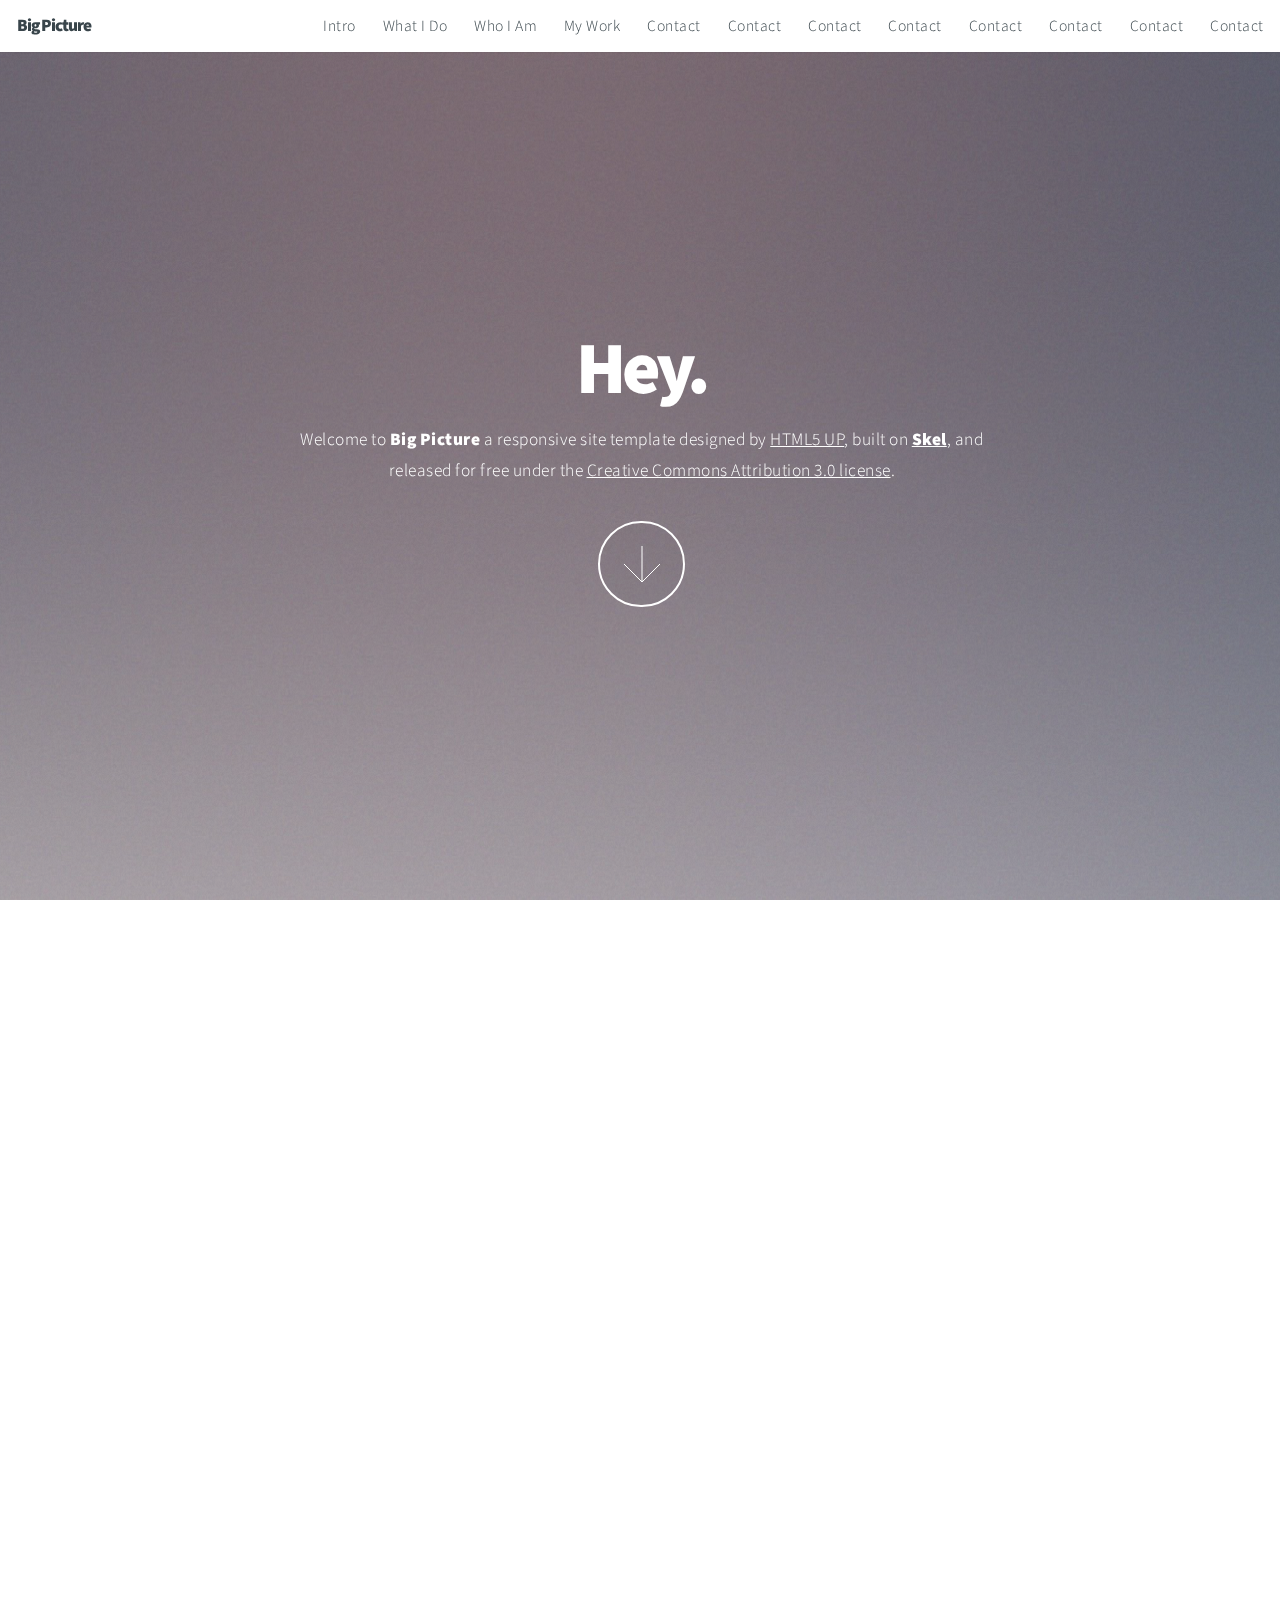
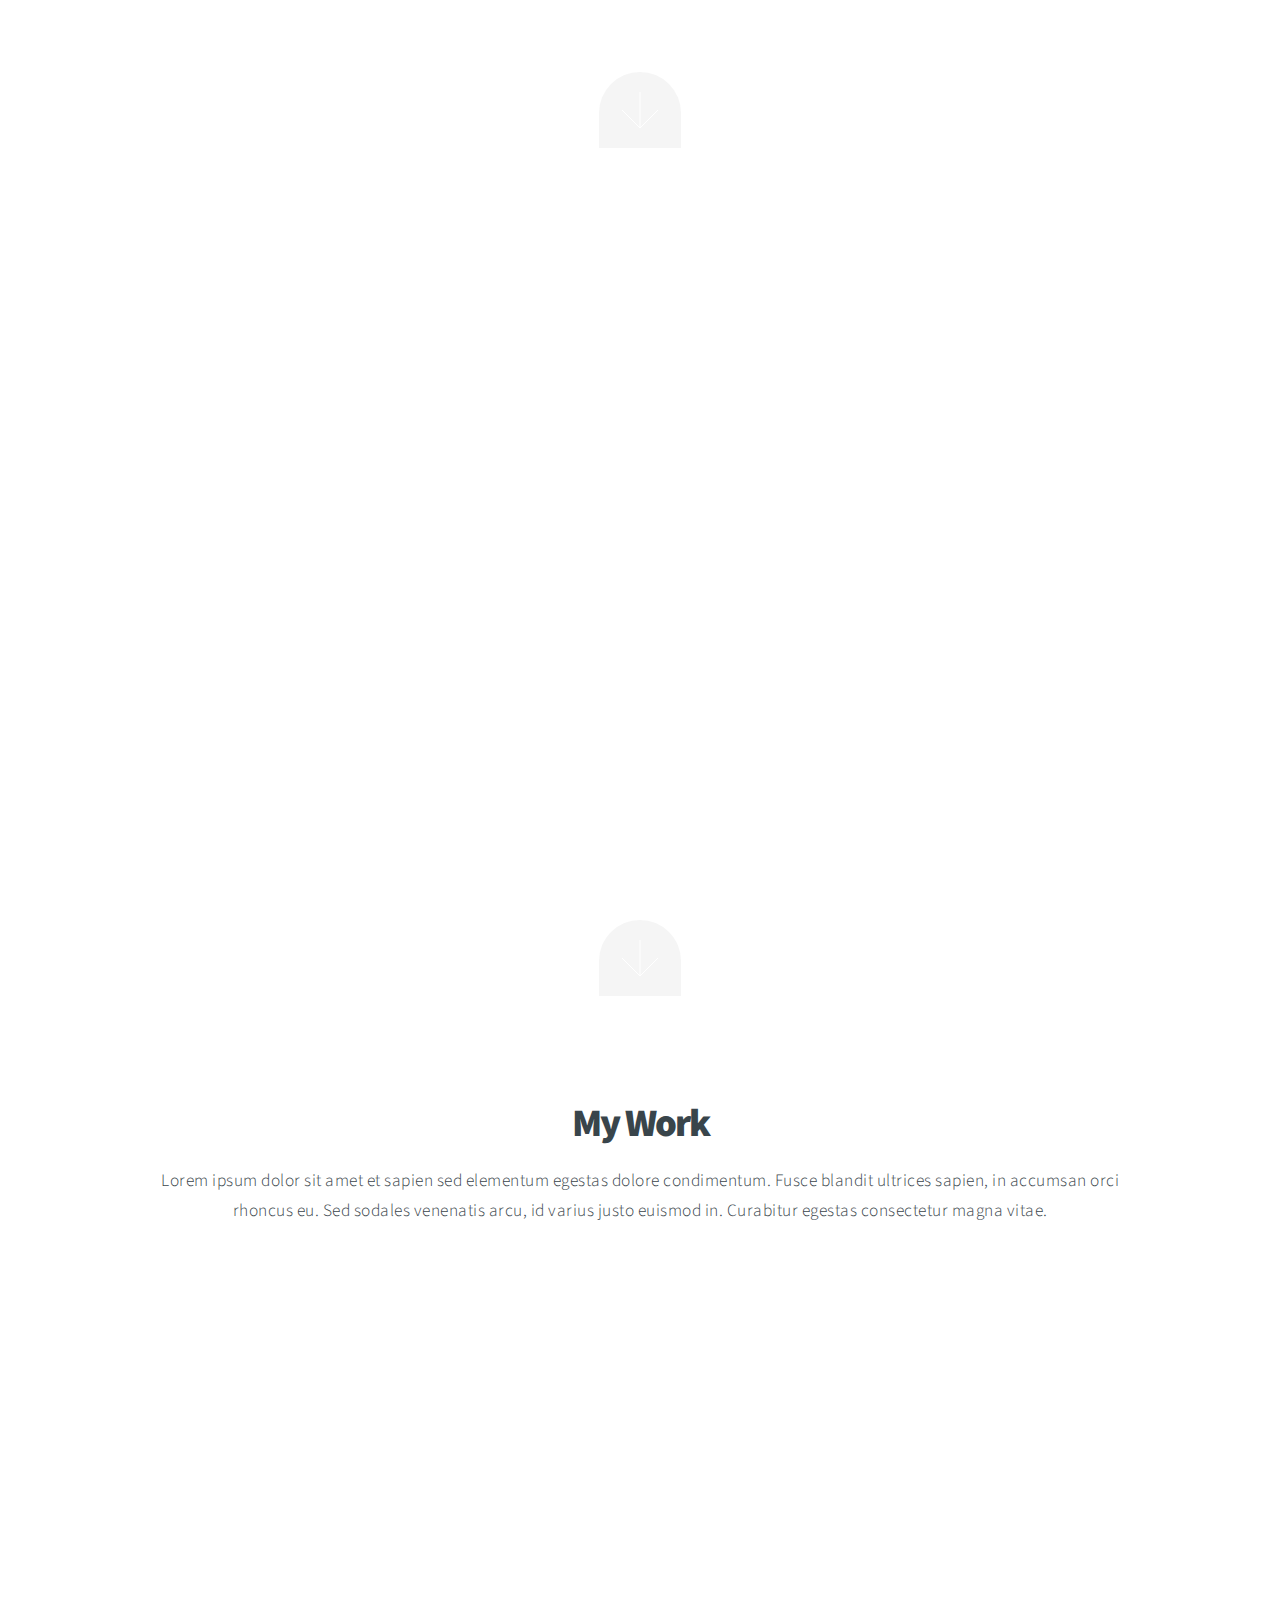
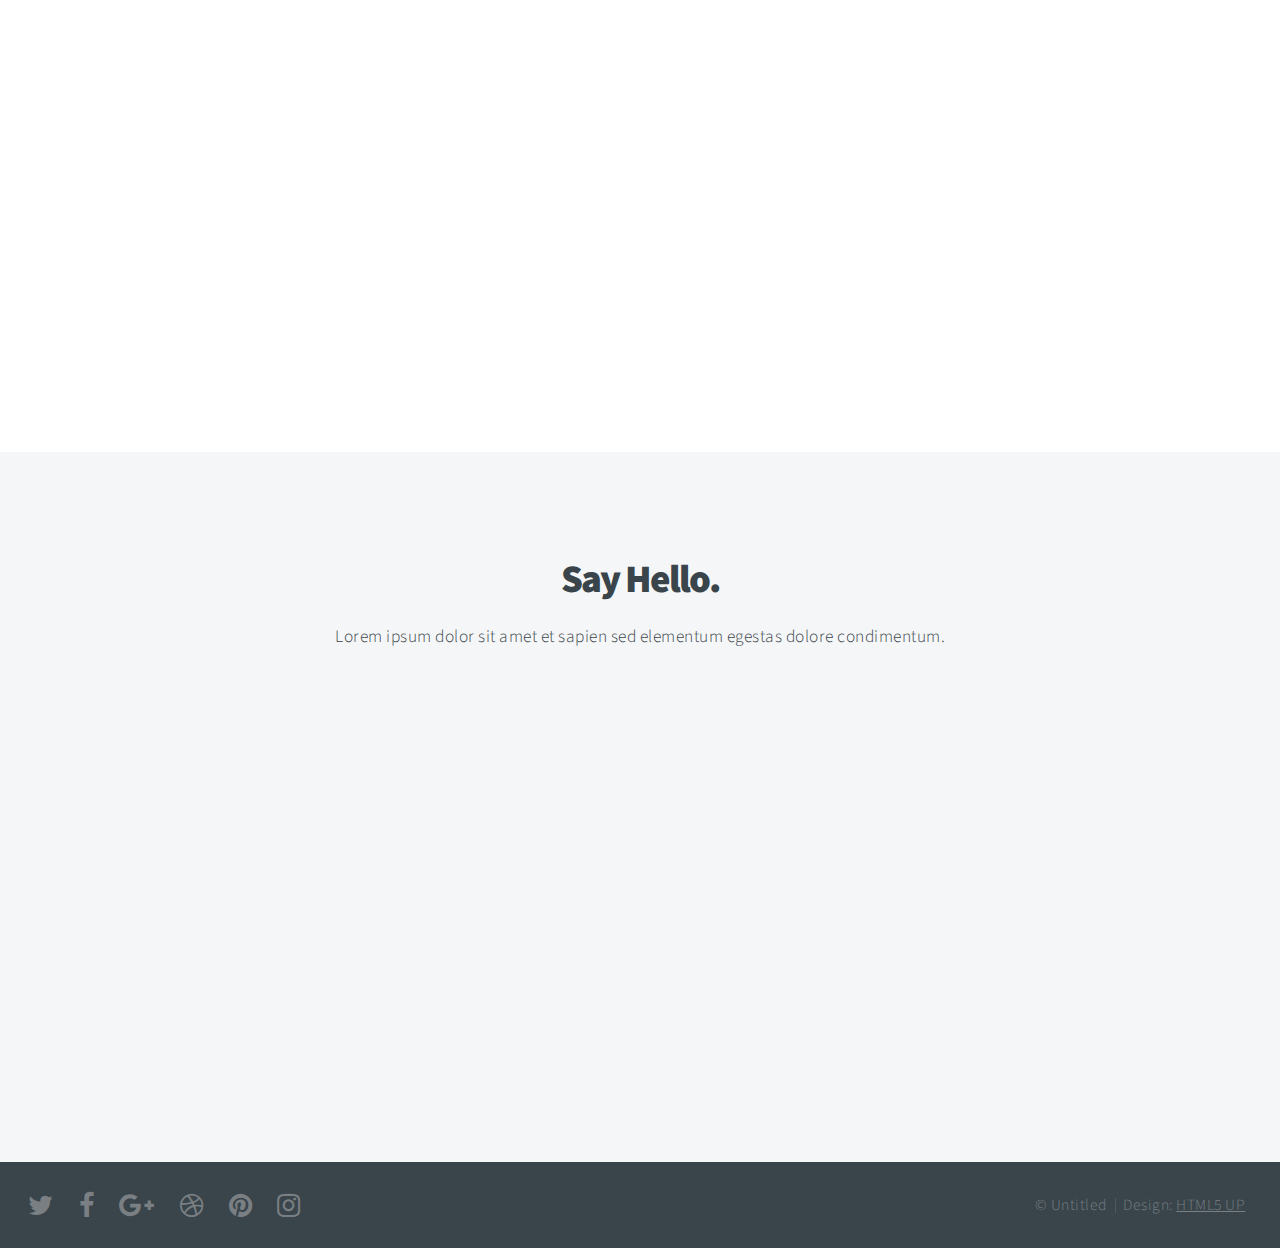
<file: html5Template/index.html>
<!DOCTYPE HTML>
<!--
	Big Picture by HTML5 UP
	html5up.net | @ajlkn
	Free for personal and commercial use under the CCA 3.0 license (html5up.net/license)
-->
<html>
	<head>
		<title>Big Picture by HTML5 UP</title>
		<meta charset="utf-8" />
		<meta name="viewport" content="width=device-width, initial-scale=1" />
		<!--[if lte IE 8]><script src="assets/js/ie/html5shiv.js"></script><![endif]-->
		<link rel="stylesheet" href="assets/css/main.css" />
		<!--[if lte IE 8]><link rel="stylesheet" href="assets/css/ie8.css" /><![endif]-->
		<!--[if lte IE 9]><link rel="stylesheet" href="assets/css/ie9.css" /><![endif]-->
	</head>
	<body>

		<!-- Header -->
			<header id="header">

				<!-- Logo -->
					<h1 id="logo">Big Picture</h1>

				<!-- Nav -->
					<nav id="nav">
						<ul>
							<li><a href="#intro">Intro</a></li>
							<li><a href="#one">What I Do</a></li>
							<li><a href="#two">Who I Am</a></li>
							<li><a href="#work">My Work</a></li>
							<li><a href="#contact">Contact</a></li>
                            <li><a href="#contact">Contact</a></li>
                            <li><a href="#contact">Contact</a></li>
                            <li><a href="#contact">Contact</a></li>
                            <li><a href="#contact">Contact</a></li>
                            <li><a href="#contact">Contact</a></li>
                            <li><a href="#contact">Contact</a></li>
                            <li><a href="#contact">Contact</a></li>
						</ul>
					</nav>

			</header>

		<!-- Intro -->
			<section id="intro" class="main style1 dark fullscreen">
				<div class="content container 75%">
					<header>
						<h2>Hey.</h2>
					</header>
					<p>Welcome to <strong>Big Picture</strong> a responsive site template designed
					by <a href="http://html5up.net">HTML5 UP</a>, built on <strong><a href="http://getskel.com">Skel</a></strong>,
					and released for free under the <a href="http://html5up.net/license">Creative Commons Attribution 3.0 license</a>.</p>
					<footer>
						<a href="#one" class="button style2 down">More</a>
					</footer>
				</div>
			</section>

		<!-- One -->
			<section id="one" class="main style2 right dark fullscreen">
				<div class="content box style2">
					<header>
						<h2>What I Do</h2>
					</header>
					<p>Lorem ipsum dolor sit amet et sapien sed elementum egestas dolore condimentum.
					Fusce blandit ultrices sapien, in accumsan orci rhoncus eu. Sed sodales venenatis arcu,
					id varius justo euismod in. Curabitur egestas consectetur magna.</p>
				</div>
				<a href="#two" class="button style2 down anchored">Next</a>
			</section>

		<!-- Two -->
			<section id="two" class="main style2 left dark fullscreen">
				<div class="content box style2">
					<header>
						<h2>Who I Am</h2>
					</header>
					<p>Lorem ipsum dolor sit amet et sapien sed elementum egestas dolore condimentum.
					Fusce blandit ultrices sapien, in accumsan orci rhoncus eu. Sed sodales venenatis arcu,
					id varius justo euismod in. Curabitur egestas consectetur magna.</p>
				</div>
				<a href="#work" class="button style2 down anchored">Next</a>
			</section>

		<!-- Work -->
			<section id="work" class="main style3 primary">
				<div class="content container">
					<header>
						<h2>My Work</h2>
						<p>Lorem ipsum dolor sit amet et sapien sed elementum egestas dolore condimentum.
						Fusce blandit ultrices sapien, in accumsan orci rhoncus eu. Sed sodales venenatis
						arcu, id varius justo euismod in. Curabitur egestas consectetur magna vitae.</p>
					</header>

					<!-- Lightbox Gallery  -->
						<div class="container 75% gallery">
							<div class="row 0% images">
								<div class="6u 12u(mobile)"><a href="images/fulls/01.jpg" class="image fit from-left"><img src="images/thumbs/01.jpg" title="The Anonymous Red" alt="" /></a></div>
								<div class="6u 12u(mobile)"><a href="images/fulls/02.jpg" class="image fit from-right"><img src="images/thumbs/02.jpg" title="Airchitecture II" alt="" /></a></div>
							</div>
							<div class="row 0% images">
								<div class="6u 12u(mobile)"><a href="images/fulls/03.jpg" class="image fit from-left"><img src="images/thumbs/03.jpg" title="Air Lounge" alt="" /></a></div>
								<div class="6u 12u(mobile)"><a href="images/fulls/04.jpg" class="image fit from-right"><img src="images/thumbs/04.jpg" title="Carry on" alt="" /></a></div>
							</div>
							<div class="row 0% images">
								<div class="6u 12u(mobile)"><a href="images/fulls/05.jpg" class="image fit from-left"><img src="images/thumbs/05.jpg" title="The sparkling shell" alt="" /></a></div>
								<div class="6u 12u(mobile)"><a href="images/fulls/06.jpg" class="image fit from-right"><img src="images/thumbs/06.jpg" title="Bent IX" alt="" /></a></div>
							</div>
						</div>

				</div>
			</section>

		<!-- Contact -->
			<section id="contact" class="main style3 secondary">
				<div class="content container">
					<header>
						<h2>Say Hello.</h2>
						<p>Lorem ipsum dolor sit amet et sapien sed elementum egestas dolore condimentum.</p>
					</header>
					<div class="box container 75%">

					<!-- Contact Form -->
							<form method="post" action="#">
								<div class="row 50%">
									<div class="6u 12u(mobile)"><input type="text" name="name" placeholder="Name" /></div>
									<div class="6u 12u(mobile)"><input type="email" name="email" placeholder="Email" /></div>
								</div>
								<div class="row 50%">
									<div class="12u"><textarea name="message" placeholder="Message" rows="6"></textarea></div>
								</div>
								<div class="row">
									<div class="12u">
										<ul class="actions">
											<li><input type="submit" value="Send Message" /></li>
										</ul>
									</div>
								</div>
							</form>

					</div>
				</div>
			</section>

		<!-- Footer -->
			<footer id="footer">

				<!-- Icons -->
					<ul class="actions">
						<li><a href="#" class="icon fa-twitter"><span class="label">Twitter</span></a></li>
						<li><a href="#" class="icon fa-facebook"><span class="label">Facebook</span></a></li>
						<li><a href="#" class="icon fa-google-plus"><span class="label">Google+</span></a></li>
						<li><a href="#" class="icon fa-dribbble"><span class="label">Dribbble</span></a></li>
						<li><a href="#" class="icon fa-pinterest"><span class="label">Pinterest</span></a></li>
						<li><a href="#" class="icon fa-instagram"><span class="label">Instagram</span></a></li>
					</ul>

				<!-- Menu -->
					<ul class="menu">
						<li>&copy; Untitled</li><li>Design: <a href="http://html5up.net">HTML5 UP</a></li>
					</ul>

			</footer>

		<!-- Scripts -->
			<script src="assets/js/jquery.min.js"></script>
			<script src="assets/js/jquery.poptrox.min.js"></script>
			<script src="assets/js/jquery.scrolly.min.js"></script>
			<script src="assets/js/jquery.scrollex.min.js"></script>
			<script src="assets/js/skel.min.js"></script>
			<script src="assets/js/util.js"></script>
			<!--[if lte IE 8]><script src="assets/js/ie/respond.min.js"></script><![endif]-->
			<script src="assets/js/main.js"></script>

	</body>
</html>
</file>
<file: html5Template/assets/css/ie8.css>
/*
	Big Picture by HTML5 UP
	html5up.net | @ajlkn
	Free for personal and commercial use under the CCA 3.0 license (html5up.net/license)
*/

/* Section/Article */

	section > .last-child,
	article > .last-child,
	section.last-child,
	article.last-child {
		margin-bottom: 0;
	}

/* Form */

	form input[type="text"],
	form input[type="email"],
	form input[type="password"],
	form select,
	form textarea {
		position: relative;
		-ms-behavior: url("assets/js/ie/PIE.htc");
		border: solid 1px #ccc;
	}

/* Button */

	input[type="button"],
	input[type="submit"],
	input[type="reset"],
	.button,
	button {
		position: relative;
		-ms-behavior: url("assets/js/ie/PIE.htc");
	}

		input[type="button"].down,
		input[type="submit"].down,
		input[type="reset"].down,
		.button.down,
		button.down {
			text-indent: 0;
		}

/* Intro */

	#intro {
		-ms-behavior: url("assets/js/ie/backgroundsize.min.htc");
		background: url("../../images/intro.jpg");
		background-size: cover;
	}

		#intro .content {
			position: relative;
			z-index: 1;
		}

		#intro:after {
			content: '';
			background: url("images/overlay.png");
			width: 100%;
			height: 100%;
			position: absolute;
			left: 0;
			top: 0;
		}

/* One */

	#one {
		-ms-behavior: url("assets/js/ie/backgroundsize.min.htc");
		background: url("../../images/one.jpg");
		background-size: cover;
	}

		#one .content {
			position: relative;
			z-index: 1;
		}

		#one.left:before, #one.right:after {
			content: '';
			background: url("images/overlay.png");
			width: 100%;
			height: 100%;
			position: absolute;
			left: 0;
			top: 0;
		}

/* Two */

	#two {
		-ms-behavior: url("assets/js/ie/backgroundsize.min.htc");
		background: url("../../images/two.jpg");
		background-size: cover;
	}

		#two .content {
			position: relative;
			z-index: 1;
		}

		#two.left:before, #two.right:after {
			content: '';
			background: url("images/overlay.png");
			width: 100%;
			height: 100%;
			position: absolute;
			left: 0;
			top: 0;
		}
</file>
<file: html5Template/assets/css/ie9.css>
/*
	Big Picture by HTML5 UP
	html5up.net | @ajlkn
	Free for personal and commercial use under the CCA 3.0 license (html5up.net/license)
*/

/* Loader */

	body:before, body:after {
		display: none !important;
	}

/* Poptrox */

	.poptrox-popup .loader {
		display: none !important;
	}
</file>
<file: html5Template/assets/css/main.css>
@import url("http://fonts.googleapis.com/css?family=Source+Sans+Pro:300,900");
@import url("font-awesome.min.css");

/*
	Big Picture by HTML5 UP
	html5up.net | @ajlkn
	Free for personal and commercial use under the CCA 3.0 license (html5up.net/license)
*/

/* Reset */

	html, body, div, span, applet, object, iframe, h1, h2, h3, h4, h5, h6, p, blockquote, pre, a, abbr, acronym, address, big, cite, code, del, dfn, em, img, ins, kbd, q, s, samp, small, strike, strong, sub, sup, tt, var, b, u, i, center, dl, dt, dd, ol, ul, li, fieldset, form, label, legend, table, caption, tbody, tfoot, thead, tr, th, td, article, aside, canvas, details, embed, figure, figcaption, footer, header, hgroup, menu, nav, output, ruby, section, summary, time, mark, audio, video {
		margin: 0;
		padding: 0;
		border: 0;
		font-size: 100%;
		font: inherit;
		vertical-align: baseline;
	}

	article, aside, details, figcaption, figure, footer, header, hgroup, menu, nav, section {
		display: block;
	}

	body {
		line-height: 1;
	}

	ol, ul {
		list-style: none;
	}

	blockquote, q {
		quotes: none;
	}

	blockquote:before, blockquote:after, q:before, q:after {
		content: '';
		content: none;
	}

	table {
		border-collapse: collapse;
		border-spacing: 0;
	}

	body {
		-webkit-text-size-adjust: none;
	}

/* Box Model */

	*, *:before, *:after {
		-moz-box-sizing: border-box;
		-webkit-box-sizing: border-box;
		box-sizing: border-box;
	}

/* Containers */

	.container {
		margin-left: auto;
		margin-right: auto;
	}

	.container.\31 25\25 {
		width: 100%;
		max-width: 1800px;
		min-width: 1440px;
	}

	.container.\37 5\25 {
		width: 1080px;
	}

	.container.\35 0\25 {
		width: 720px;
	}

	.container.\32 5\25 {
		width: 360px;
	}

	.container {
		width: 1440px;
	}

	@media screen and (max-width: 1920px) {

		.container.\31 25\25 {
			width: 100%;
			max-width: 1700px;
			min-width: 1360px;
		}

		.container.\37 5\25 {
			width: 1020px;
		}

		.container.\35 0\25 {
			width: 680px;
		}

		.container.\32 5\25 {
			width: 340px;
		}

		.container {
			width: 1360px;
		}

	}

	@media screen and (max-width: 1680px) {

		.container.\31 25\25 {
			width: 100%;
			max-width: 1500px;
			min-width: 1200px;
		}

		.container.\37 5\25 {
			width: 900px;
		}

		.container.\35 0\25 {
			width: 600px;
		}

		.container.\32 5\25 {
			width: 300px;
		}

		.container {
			width: 1200px;
		}

	}

	@media screen and (max-width: 1280px) {

		.container.\31 25\25 {
			width: 100%;
			max-width: 1200px;
			min-width: 960px;
		}

		.container.\37 5\25 {
			width: 720px;
		}

		.container.\35 0\25 {
			width: 480px;
		}

		.container.\32 5\25 {
			width: 240px;
		}

		.container {
			width: 960px;
		}

	}

	@media screen and (max-width: 1000px) {

		.container.\31 25\25 {
			width: 100%;
			max-width: 118.75%;
			min-width: 95%;
		}

		.container.\37 5\25 {
			width: 71.25%;
		}

		.container.\35 0\25 {
			width: 47.5%;
		}

		.container.\32 5\25 {
			width: 23.75%;
		}

		.container {
			width: 95%;
		}

	}

	@media screen and (max-width: 736px) {

		.container.\31 25\25 {
			width: 100%;
			max-width: 118.75%;
			min-width: 95%;
		}

		.container.\37 5\25 {
			width: 71.25%;
		}

		.container.\35 0\25 {
			width: 47.5%;
		}

		.container.\32 5\25 {
			width: 23.75%;
		}

		.container {
			width: 95%;
		}

	}

	@media screen and (max-width: 480px) {

		.container.\31 25\25 {
			width: 100%;
			max-width: 118.75%;
			min-width: 95%;
		}

		.container.\37 5\25 {
			width: 71.25%;
		}

		.container.\35 0\25 {
			width: 47.5%;
		}

		.container.\32 5\25 {
			width: 23.75%;
		}

		.container {
			width: 95% !important;
		}

	}

/* Grid */

	.row {
		border-bottom: solid 1px transparent;
		-moz-box-sizing: border-box;
		-webkit-box-sizing: border-box;
		box-sizing: border-box;
	}

	.row > * {
		float: left;
		-moz-box-sizing: border-box;
		-webkit-box-sizing: border-box;
		box-sizing: border-box;
	}

	.row:after, .row:before {
		content: '';
		display: block;
		clear: both;
		height: 0;
	}

	.row.uniform > * > :first-child {
		margin-top: 0;
	}

	.row.uniform > * > :last-child {
		margin-bottom: 0;
	}

	.row.\30 \25 > * {
		padding: 0px 0 0 0px;
	}

	.row.\30 \25 {
		margin: 0px 0 -1px 0px;
	}

	.row.uniform.\30 \25 > * {
		padding: 0px 0 0 0px;
	}

	.row.uniform.\30 \25 {
		margin: 0px 0 -1px 0px;
	}

	.row > * {
		padding: 40px 0 0 40px;
	}

	.row {
		margin: -40px 0 -1px -40px;
	}

	.row.uniform > * {
		padding: 40px 0 0 40px;
	}

	.row.uniform {
		margin: -40px 0 -1px -40px;
	}

	.row.\32 00\25 > * {
		padding: 80px 0 0 80px;
	}

	.row.\32 00\25 {
		margin: -80px 0 -1px -80px;
	}

	.row.uniform.\32 00\25 > * {
		padding: 80px 0 0 80px;
	}

	.row.uniform.\32 00\25 {
		margin: -80px 0 -1px -80px;
	}

	.row.\31 50\25 > * {
		padding: 60px 0 0 60px;
	}

	.row.\31 50\25 {
		margin: -60px 0 -1px -60px;
	}

	.row.uniform.\31 50\25 > * {
		padding: 60px 0 0 60px;
	}

	.row.uniform.\31 50\25 {
		margin: -60px 0 -1px -60px;
	}

	.row.\35 0\25 > * {
		padding: 20px 0 0 20px;
	}

	.row.\35 0\25 {
		margin: -20px 0 -1px -20px;
	}

	.row.uniform.\35 0\25 > * {
		padding: 20px 0 0 20px;
	}

	.row.uniform.\35 0\25 {
		margin: -20px 0 -1px -20px;
	}

	.row.\32 5\25 > * {
		padding: 10px 0 0 10px;
	}

	.row.\32 5\25 {
		margin: -10px 0 -1px -10px;
	}

	.row.uniform.\32 5\25 > * {
		padding: 10px 0 0 10px;
	}

	.row.uniform.\32 5\25 {
		margin: -10px 0 -1px -10px;
	}

	.\31 2u, .\31 2u\24 {
		width: 100%;
		clear: none;
		margin-left: 0;
	}

	.\31 1u, .\31 1u\24 {
		width: 91.6666666667%;
		clear: none;
		margin-left: 0;
	}

	.\31 0u, .\31 0u\24 {
		width: 83.3333333333%;
		clear: none;
		margin-left: 0;
	}

	.\39 u, .\39 u\24 {
		width: 75%;
		clear: none;
		margin-left: 0;
	}

	.\38 u, .\38 u\24 {
		width: 66.6666666667%;
		clear: none;
		margin-left: 0;
	}

	.\37 u, .\37 u\24 {
		width: 58.3333333333%;
		clear: none;
		margin-left: 0;
	}

	.\36 u, .\36 u\24 {
		width: 50%;
		clear: none;
		margin-left: 0;
	}

	.\35 u, .\35 u\24 {
		width: 41.6666666667%;
		clear: none;
		margin-left: 0;
	}

	.\34 u, .\34 u\24 {
		width: 33.3333333333%;
		clear: none;
		margin-left: 0;
	}

	.\33 u, .\33 u\24 {
		width: 25%;
		clear: none;
		margin-left: 0;
	}

	.\32 u, .\32 u\24 {
		width: 16.6666666667%;
		clear: none;
		margin-left: 0;
	}

	.\31 u, .\31 u\24 {
		width: 8.3333333333%;
		clear: none;
		margin-left: 0;
	}

	.\31 2u\24 + *,
	.\31 1u\24 + *,
	.\31 0u\24 + *,
	.\39 u\24 + *,
	.\38 u\24 + *,
	.\37 u\24 + *,
	.\36 u\24 + *,
	.\35 u\24 + *,
	.\34 u\24 + *,
	.\33 u\24 + *,
	.\32 u\24 + *,
	.\31 u\24 + * {
		clear: left;
	}

	.\-11u {
		margin-left: 91.66667%;
	}

	.\-10u {
		margin-left: 83.33333%;
	}

	.\-9u {
		margin-left: 75%;
	}

	.\-8u {
		margin-left: 66.66667%;
	}

	.\-7u {
		margin-left: 58.33333%;
	}

	.\-6u {
		margin-left: 50%;
	}

	.\-5u {
		margin-left: 41.66667%;
	}

	.\-4u {
		margin-left: 33.33333%;
	}

	.\-3u {
		margin-left: 25%;
	}

	.\-2u {
		margin-left: 16.66667%;
	}

	.\-1u {
		margin-left: 8.33333%;
	}

	@media screen and (max-width: 1920px) {

		.row > * {
			padding: 40px 0 0 40px;
		}

		.row {
			margin: -40px 0 -1px -40px;
		}

		.row.uniform > * {
			padding: 40px 0 0 40px;
		}

		.row.uniform {
			margin: -40px 0 -1px -40px;
		}

		.row.\32 00\25 > * {
			padding: 80px 0 0 80px;
		}

		.row.\32 00\25 {
			margin: -80px 0 -1px -80px;
		}

		.row.uniform.\32 00\25 > * {
			padding: 80px 0 0 80px;
		}

		.row.uniform.\32 00\25 {
			margin: -80px 0 -1px -80px;
		}

		.row.\31 50\25 > * {
			padding: 60px 0 0 60px;
		}

		.row.\31 50\25 {
			margin: -60px 0 -1px -60px;
		}

		.row.uniform.\31 50\25 > * {
			padding: 60px 0 0 60px;
		}

		.row.uniform.\31 50\25 {
			margin: -60px 0 -1px -60px;
		}

		.row.\35 0\25 > * {
			padding: 20px 0 0 20px;
		}

		.row.\35 0\25 {
			margin: -20px 0 -1px -20px;
		}

		.row.uniform.\35 0\25 > * {
			padding: 20px 0 0 20px;
		}

		.row.uniform.\35 0\25 {
			margin: -20px 0 -1px -20px;
		}

		.row.\32 5\25 > * {
			padding: 10px 0 0 10px;
		}

		.row.\32 5\25 {
			margin: -10px 0 -1px -10px;
		}

		.row.uniform.\32 5\25 > * {
			padding: 10px 0 0 10px;
		}

		.row.uniform.\32 5\25 {
			margin: -10px 0 -1px -10px;
		}

		.\31 2u\28wide\29, .\31 2u\24\28wide\29 {
			width: 100%;
			clear: none;
			margin-left: 0;
		}

		.\31 1u\28wide\29, .\31 1u\24\28wide\29 {
			width: 91.6666666667%;
			clear: none;
			margin-left: 0;
		}

		.\31 0u\28wide\29, .\31 0u\24\28wide\29 {
			width: 83.3333333333%;
			clear: none;
			margin-left: 0;
		}

		.\39 u\28wide\29, .\39 u\24\28wide\29 {
			width: 75%;
			clear: none;
			margin-left: 0;
		}

		.\38 u\28wide\29, .\38 u\24\28wide\29 {
			width: 66.6666666667%;
			clear: none;
			margin-left: 0;
		}

		.\37 u\28wide\29, .\37 u\24\28wide\29 {
			width: 58.3333333333%;
			clear: none;
			margin-left: 0;
		}

		.\36 u\28wide\29, .\36 u\24\28wide\29 {
			width: 50%;
			clear: none;
			margin-left: 0;
		}

		.\35 u\28wide\29, .\35 u\24\28wide\29 {
			width: 41.6666666667%;
			clear: none;
			margin-left: 0;
		}

		.\34 u\28wide\29, .\34 u\24\28wide\29 {
			width: 33.3333333333%;
			clear: none;
			margin-left: 0;
		}

		.\33 u\28wide\29, .\33 u\24\28wide\29 {
			width: 25%;
			clear: none;
			margin-left: 0;
		}

		.\32 u\28wide\29, .\32 u\24\28wide\29 {
			width: 16.6666666667%;
			clear: none;
			margin-left: 0;
		}

		.\31 u\28wide\29, .\31 u\24\28wide\29 {
			width: 8.3333333333%;
			clear: none;
			margin-left: 0;
		}

		.\31 2u\24\28wide\29 + *,
		.\31 1u\24\28wide\29 + *,
		.\31 0u\24\28wide\29 + *,
		.\39 u\24\28wide\29 + *,
		.\38 u\24\28wide\29 + *,
		.\37 u\24\28wide\29 + *,
		.\36 u\24\28wide\29 + *,
		.\35 u\24\28wide\29 + *,
		.\34 u\24\28wide\29 + *,
		.\33 u\24\28wide\29 + *,
		.\32 u\24\28wide\29 + *,
		.\31 u\24\28wide\29 + * {
			clear: left;
		}

		.\-11u\28wide\29 {
			margin-left: 91.66667%;
		}

		.\-10u\28wide\29 {
			margin-left: 83.33333%;
		}

		.\-9u\28wide\29 {
			margin-left: 75%;
		}

		.\-8u\28wide\29 {
			margin-left: 66.66667%;
		}

		.\-7u\28wide\29 {
			margin-left: 58.33333%;
		}

		.\-6u\28wide\29 {
			margin-left: 50%;
		}

		.\-5u\28wide\29 {
			margin-left: 41.66667%;
		}

		.\-4u\28wide\29 {
			margin-left: 33.33333%;
		}

		.\-3u\28wide\29 {
			margin-left: 25%;
		}

		.\-2u\28wide\29 {
			margin-left: 16.66667%;
		}

		.\-1u\28wide\29 {
			margin-left: 8.33333%;
		}

	}

	@media screen and (max-width: 1680px) {

		.row > * {
			padding: 40px 0 0 40px;
		}

		.row {
			margin: -40px 0 -1px -40px;
		}

		.row.uniform > * {
			padding: 40px 0 0 40px;
		}

		.row.uniform {
			margin: -40px 0 -1px -40px;
		}

		.row.\32 00\25 > * {
			padding: 80px 0 0 80px;
		}

		.row.\32 00\25 {
			margin: -80px 0 -1px -80px;
		}

		.row.uniform.\32 00\25 > * {
			padding: 80px 0 0 80px;
		}

		.row.uniform.\32 00\25 {
			margin: -80px 0 -1px -80px;
		}

		.row.\31 50\25 > * {
			padding: 60px 0 0 60px;
		}

		.row.\31 50\25 {
			margin: -60px 0 -1px -60px;
		}

		.row.uniform.\31 50\25 > * {
			padding: 60px 0 0 60px;
		}

		.row.uniform.\31 50\25 {
			margin: -60px 0 -1px -60px;
		}

		.row.\35 0\25 > * {
			padding: 20px 0 0 20px;
		}

		.row.\35 0\25 {
			margin: -20px 0 -1px -20px;
		}

		.row.uniform.\35 0\25 > * {
			padding: 20px 0 0 20px;
		}

		.row.uniform.\35 0\25 {
			margin: -20px 0 -1px -20px;
		}

		.row.\32 5\25 > * {
			padding: 10px 0 0 10px;
		}

		.row.\32 5\25 {
			margin: -10px 0 -1px -10px;
		}

		.row.uniform.\32 5\25 > * {
			padding: 10px 0 0 10px;
		}

		.row.uniform.\32 5\25 {
			margin: -10px 0 -1px -10px;
		}

		.\31 2u\28normal\29, .\31 2u\24\28normal\29 {
			width: 100%;
			clear: none;
			margin-left: 0;
		}

		.\31 1u\28normal\29, .\31 1u\24\28normal\29 {
			width: 91.6666666667%;
			clear: none;
			margin-left: 0;
		}

		.\31 0u\28normal\29, .\31 0u\24\28normal\29 {
			width: 83.3333333333%;
			clear: none;
			margin-left: 0;
		}

		.\39 u\28normal\29, .\39 u\24\28normal\29 {
			width: 75%;
			clear: none;
			margin-left: 0;
		}

		.\38 u\28normal\29, .\38 u\24\28normal\29 {
			width: 66.6666666667%;
			clear: none;
			margin-left: 0;
		}

		.\37 u\28normal\29, .\37 u\24\28normal\29 {
			width: 58.3333333333%;
			clear: none;
			margin-left: 0;
		}

		.\36 u\28normal\29, .\36 u\24\28normal\29 {
			width: 50%;
			clear: none;
			margin-left: 0;
		}

		.\35 u\28normal\29, .\35 u\24\28normal\29 {
			width: 41.6666666667%;
			clear: none;
			margin-left: 0;
		}

		.\34 u\28normal\29, .\34 u\24\28normal\29 {
			width: 33.3333333333%;
			clear: none;
			margin-left: 0;
		}

		.\33 u\28normal\29, .\33 u\24\28normal\29 {
			width: 25%;
			clear: none;
			margin-left: 0;
		}

		.\32 u\28normal\29, .\32 u\24\28normal\29 {
			width: 16.6666666667%;
			clear: none;
			margin-left: 0;
		}

		.\31 u\28normal\29, .\31 u\24\28normal\29 {
			width: 8.3333333333%;
			clear: none;
			margin-left: 0;
		}

		.\31 2u\24\28normal\29 + *,
		.\31 1u\24\28normal\29 + *,
		.\31 0u\24\28normal\29 + *,
		.\39 u\24\28normal\29 + *,
		.\38 u\24\28normal\29 + *,
		.\37 u\24\28normal\29 + *,
		.\36 u\24\28normal\29 + *,
		.\35 u\24\28normal\29 + *,
		.\34 u\24\28normal\29 + *,
		.\33 u\24\28normal\29 + *,
		.\32 u\24\28normal\29 + *,
		.\31 u\24\28normal\29 + * {
			clear: left;
		}

		.\-11u\28normal\29 {
			margin-left: 91.66667%;
		}

		.\-10u\28normal\29 {
			margin-left: 83.33333%;
		}

		.\-9u\28normal\29 {
			margin-left: 75%;
		}

		.\-8u\28normal\29 {
			margin-left: 66.66667%;
		}

		.\-7u\28normal\29 {
			margin-left: 58.33333%;
		}

		.\-6u\28normal\29 {
			margin-left: 50%;
		}

		.\-5u\28normal\29 {
			margin-left: 41.66667%;
		}

		.\-4u\28normal\29 {
			margin-left: 33.33333%;
		}

		.\-3u\28normal\29 {
			margin-left: 25%;
		}

		.\-2u\28normal\29 {
			margin-left: 16.66667%;
		}

		.\-1u\28normal\29 {
			margin-left: 8.33333%;
		}

	}

	@media screen and (max-width: 1280px) {

		.row > * {
			padding: 40px 0 0 40px;
		}

		.row {
			margin: -40px 0 -1px -40px;
		}

		.row.uniform > * {
			padding: 40px 0 0 40px;
		}

		.row.uniform {
			margin: -40px 0 -1px -40px;
		}

		.row.\32 00\25 > * {
			padding: 80px 0 0 80px;
		}

		.row.\32 00\25 {
			margin: -80px 0 -1px -80px;
		}

		.row.uniform.\32 00\25 > * {
			padding: 80px 0 0 80px;
		}

		.row.uniform.\32 00\25 {
			margin: -80px 0 -1px -80px;
		}

		.row.\31 50\25 > * {
			padding: 60px 0 0 60px;
		}

		.row.\31 50\25 {
			margin: -60px 0 -1px -60px;
		}

		.row.uniform.\31 50\25 > * {
			padding: 60px 0 0 60px;
		}

		.row.uniform.\31 50\25 {
			margin: -60px 0 -1px -60px;
		}

		.row.\35 0\25 > * {
			padding: 20px 0 0 20px;
		}

		.row.\35 0\25 {
			margin: -20px 0 -1px -20px;
		}

		.row.uniform.\35 0\25 > * {
			padding: 20px 0 0 20px;
		}

		.row.uniform.\35 0\25 {
			margin: -20px 0 -1px -20px;
		}

		.row.\32 5\25 > * {
			padding: 10px 0 0 10px;
		}

		.row.\32 5\25 {
			margin: -10px 0 -1px -10px;
		}

		.row.uniform.\32 5\25 > * {
			padding: 10px 0 0 10px;
		}

		.row.uniform.\32 5\25 {
			margin: -10px 0 -1px -10px;
		}

		.\31 2u\28narrow\29, .\31 2u\24\28narrow\29 {
			width: 100%;
			clear: none;
			margin-left: 0;
		}

		.\31 1u\28narrow\29, .\31 1u\24\28narrow\29 {
			width: 91.6666666667%;
			clear: none;
			margin-left: 0;
		}

		.\31 0u\28narrow\29, .\31 0u\24\28narrow\29 {
			width: 83.3333333333%;
			clear: none;
			margin-left: 0;
		}

		.\39 u\28narrow\29, .\39 u\24\28narrow\29 {
			width: 75%;
			clear: none;
			margin-left: 0;
		}

		.\38 u\28narrow\29, .\38 u\24\28narrow\29 {
			width: 66.6666666667%;
			clear: none;
			margin-left: 0;
		}

		.\37 u\28narrow\29, .\37 u\24\28narrow\29 {
			width: 58.3333333333%;
			clear: none;
			margin-left: 0;
		}

		.\36 u\28narrow\29, .\36 u\24\28narrow\29 {
			width: 50%;
			clear: none;
			margin-left: 0;
		}

		.\35 u\28narrow\29, .\35 u\24\28narrow\29 {
			width: 41.6666666667%;
			clear: none;
			margin-left: 0;
		}

		.\34 u\28narrow\29, .\34 u\24\28narrow\29 {
			width: 33.3333333333%;
			clear: none;
			margin-left: 0;
		}

		.\33 u\28narrow\29, .\33 u\24\28narrow\29 {
			width: 25%;
			clear: none;
			margin-left: 0;
		}

		.\32 u\28narrow\29, .\32 u\24\28narrow\29 {
			width: 16.6666666667%;
			clear: none;
			margin-left: 0;
		}

		.\31 u\28narrow\29, .\31 u\24\28narrow\29 {
			width: 8.3333333333%;
			clear: none;
			margin-left: 0;
		}

		.\31 2u\24\28narrow\29 + *,
		.\31 1u\24\28narrow\29 + *,
		.\31 0u\24\28narrow\29 + *,
		.\39 u\24\28narrow\29 + *,
		.\38 u\24\28narrow\29 + *,
		.\37 u\24\28narrow\29 + *,
		.\36 u\24\28narrow\29 + *,
		.\35 u\24\28narrow\29 + *,
		.\34 u\24\28narrow\29 + *,
		.\33 u\24\28narrow\29 + *,
		.\32 u\24\28narrow\29 + *,
		.\31 u\24\28narrow\29 + * {
			clear: left;
		}

		.\-11u\28narrow\29 {
			margin-left: 91.66667%;
		}

		.\-10u\28narrow\29 {
			margin-left: 83.33333%;
		}

		.\-9u\28narrow\29 {
			margin-left: 75%;
		}

		.\-8u\28narrow\29 {
			margin-left: 66.66667%;
		}

		.\-7u\28narrow\29 {
			margin-left: 58.33333%;
		}

		.\-6u\28narrow\29 {
			margin-left: 50%;
		}

		.\-5u\28narrow\29 {
			margin-left: 41.66667%;
		}

		.\-4u\28narrow\29 {
			margin-left: 33.33333%;
		}

		.\-3u\28narrow\29 {
			margin-left: 25%;
		}

		.\-2u\28narrow\29 {
			margin-left: 16.66667%;
		}

		.\-1u\28narrow\29 {
			margin-left: 8.33333%;
		}

	}

	@media screen and (max-width: 1000px) {

		.row > * {
			padding: 40px 0 0 40px;
		}

		.row {
			margin: -40px 0 -1px -40px;
		}

		.row.uniform > * {
			padding: 40px 0 0 40px;
		}

		.row.uniform {
			margin: -40px 0 -1px -40px;
		}

		.row.\32 00\25 > * {
			padding: 80px 0 0 80px;
		}

		.row.\32 00\25 {
			margin: -80px 0 -1px -80px;
		}

		.row.uniform.\32 00\25 > * {
			padding: 80px 0 0 80px;
		}

		.row.uniform.\32 00\25 {
			margin: -80px 0 -1px -80px;
		}

		.row.\31 50\25 > * {
			padding: 60px 0 0 60px;
		}

		.row.\31 50\25 {
			margin: -60px 0 -1px -60px;
		}

		.row.uniform.\31 50\25 > * {
			padding: 60px 0 0 60px;
		}

		.row.uniform.\31 50\25 {
			margin: -60px 0 -1px -60px;
		}

		.row.\35 0\25 > * {
			padding: 20px 0 0 20px;
		}

		.row.\35 0\25 {
			margin: -20px 0 -1px -20px;
		}

		.row.uniform.\35 0\25 > * {
			padding: 20px 0 0 20px;
		}

		.row.uniform.\35 0\25 {
			margin: -20px 0 -1px -20px;
		}

		.row.\32 5\25 > * {
			padding: 10px 0 0 10px;
		}

		.row.\32 5\25 {
			margin: -10px 0 -1px -10px;
		}

		.row.uniform.\32 5\25 > * {
			padding: 10px 0 0 10px;
		}

		.row.uniform.\32 5\25 {
			margin: -10px 0 -1px -10px;
		}

		.\31 2u\28narrower\29, .\31 2u\24\28narrower\29 {
			width: 100%;
			clear: none;
			margin-left: 0;
		}

		.\31 1u\28narrower\29, .\31 1u\24\28narrower\29 {
			width: 91.6666666667%;
			clear: none;
			margin-left: 0;
		}

		.\31 0u\28narrower\29, .\31 0u\24\28narrower\29 {
			width: 83.3333333333%;
			clear: none;
			margin-left: 0;
		}

		.\39 u\28narrower\29, .\39 u\24\28narrower\29 {
			width: 75%;
			clear: none;
			margin-left: 0;
		}

		.\38 u\28narrower\29, .\38 u\24\28narrower\29 {
			width: 66.6666666667%;
			clear: none;
			margin-left: 0;
		}

		.\37 u\28narrower\29, .\37 u\24\28narrower\29 {
			width: 58.3333333333%;
			clear: none;
			margin-left: 0;
		}

		.\36 u\28narrower\29, .\36 u\24\28narrower\29 {
			width: 50%;
			clear: none;
			margin-left: 0;
		}

		.\35 u\28narrower\29, .\35 u\24\28narrower\29 {
			width: 41.6666666667%;
			clear: none;
			margin-left: 0;
		}

		.\34 u\28narrower\29, .\34 u\24\28narrower\29 {
			width: 33.3333333333%;
			clear: none;
			margin-left: 0;
		}

		.\33 u\28narrower\29, .\33 u\24\28narrower\29 {
			width: 25%;
			clear: none;
			margin-left: 0;
		}

		.\32 u\28narrower\29, .\32 u\24\28narrower\29 {
			width: 16.6666666667%;
			clear: none;
			margin-left: 0;
		}

		.\31 u\28narrower\29, .\31 u\24\28narrower\29 {
			width: 8.3333333333%;
			clear: none;
			margin-left: 0;
		}

		.\31 2u\24\28narrower\29 + *,
		.\31 1u\24\28narrower\29 + *,
		.\31 0u\24\28narrower\29 + *,
		.\39 u\24\28narrower\29 + *,
		.\38 u\24\28narrower\29 + *,
		.\37 u\24\28narrower\29 + *,
		.\36 u\24\28narrower\29 + *,
		.\35 u\24\28narrower\29 + *,
		.\34 u\24\28narrower\29 + *,
		.\33 u\24\28narrower\29 + *,
		.\32 u\24\28narrower\29 + *,
		.\31 u\24\28narrower\29 + * {
			clear: left;
		}

		.\-11u\28narrower\29 {
			margin-left: 91.66667%;
		}

		.\-10u\28narrower\29 {
			margin-left: 83.33333%;
		}

		.\-9u\28narrower\29 {
			margin-left: 75%;
		}

		.\-8u\28narrower\29 {
			margin-left: 66.66667%;
		}

		.\-7u\28narrower\29 {
			margin-left: 58.33333%;
		}

		.\-6u\28narrower\29 {
			margin-left: 50%;
		}

		.\-5u\28narrower\29 {
			margin-left: 41.66667%;
		}

		.\-4u\28narrower\29 {
			margin-left: 33.33333%;
		}

		.\-3u\28narrower\29 {
			margin-left: 25%;
		}

		.\-2u\28narrower\29 {
			margin-left: 16.66667%;
		}

		.\-1u\28narrower\29 {
			margin-left: 8.33333%;
		}

	}

	@media screen and (max-width: 736px) {

		.row > * {
			padding: 20px 0 0 20px;
		}

		.row {
			margin: -20px 0 -1px -20px;
		}

		.row.uniform > * {
			padding: 20px 0 0 20px;
		}

		.row.uniform {
			margin: -20px 0 -1px -20px;
		}

		.row.\32 00\25 > * {
			padding: 40px 0 0 40px;
		}

		.row.\32 00\25 {
			margin: -40px 0 -1px -40px;
		}

		.row.uniform.\32 00\25 > * {
			padding: 40px 0 0 40px;
		}

		.row.uniform.\32 00\25 {
			margin: -40px 0 -1px -40px;
		}

		.row.\31 50\25 > * {
			padding: 30px 0 0 30px;
		}

		.row.\31 50\25 {
			margin: -30px 0 -1px -30px;
		}

		.row.uniform.\31 50\25 > * {
			padding: 30px 0 0 30px;
		}

		.row.uniform.\31 50\25 {
			margin: -30px 0 -1px -30px;
		}

		.row.\35 0\25 > * {
			padding: 10px 0 0 10px;
		}

		.row.\35 0\25 {
			margin: -10px 0 -1px -10px;
		}

		.row.uniform.\35 0\25 > * {
			padding: 10px 0 0 10px;
		}

		.row.uniform.\35 0\25 {
			margin: -10px 0 -1px -10px;
		}

		.row.\32 5\25 > * {
			padding: 5px 0 0 5px;
		}

		.row.\32 5\25 {
			margin: -5px 0 -1px -5px;
		}

		.row.uniform.\32 5\25 > * {
			padding: 5px 0 0 5px;
		}

		.row.uniform.\32 5\25 {
			margin: -5px 0 -1px -5px;
		}

		.\31 2u\28mobile\29, .\31 2u\24\28mobile\29 {
			width: 100%;
			clear: none;
			margin-left: 0;
		}

		.\31 1u\28mobile\29, .\31 1u\24\28mobile\29 {
			width: 91.6666666667%;
			clear: none;
			margin-left: 0;
		}

		.\31 0u\28mobile\29, .\31 0u\24\28mobile\29 {
			width: 83.3333333333%;
			clear: none;
			margin-left: 0;
		}

		.\39 u\28mobile\29, .\39 u\24\28mobile\29 {
			width: 75%;
			clear: none;
			margin-left: 0;
		}

		.\38 u\28mobile\29, .\38 u\24\28mobile\29 {
			width: 66.6666666667%;
			clear: none;
			margin-left: 0;
		}

		.\37 u\28mobile\29, .\37 u\24\28mobile\29 {
			width: 58.3333333333%;
			clear: none;
			margin-left: 0;
		}

		.\36 u\28mobile\29, .\36 u\24\28mobile\29 {
			width: 50%;
			clear: none;
			margin-left: 0;
		}

		.\35 u\28mobile\29, .\35 u\24\28mobile\29 {
			width: 41.6666666667%;
			clear: none;
			margin-left: 0;
		}

		.\34 u\28mobile\29, .\34 u\24\28mobile\29 {
			width: 33.3333333333%;
			clear: none;
			margin-left: 0;
		}

		.\33 u\28mobile\29, .\33 u\24\28mobile\29 {
			width: 25%;
			clear: none;
			margin-left: 0;
		}

		.\32 u\28mobile\29, .\32 u\24\28mobile\29 {
			width: 16.6666666667%;
			clear: none;
			margin-left: 0;
		}

		.\31 u\28mobile\29, .\31 u\24\28mobile\29 {
			width: 8.3333333333%;
			clear: none;
			margin-left: 0;
		}

		.\31 2u\24\28mobile\29 + *,
		.\31 1u\24\28mobile\29 + *,
		.\31 0u\24\28mobile\29 + *,
		.\39 u\24\28mobile\29 + *,
		.\38 u\24\28mobile\29 + *,
		.\37 u\24\28mobile\29 + *,
		.\36 u\24\28mobile\29 + *,
		.\35 u\24\28mobile\29 + *,
		.\34 u\24\28mobile\29 + *,
		.\33 u\24\28mobile\29 + *,
		.\32 u\24\28mobile\29 + *,
		.\31 u\24\28mobile\29 + * {
			clear: left;
		}

		.\-11u\28mobile\29 {
			margin-left: 91.66667%;
		}

		.\-10u\28mobile\29 {
			margin-left: 83.33333%;
		}

		.\-9u\28mobile\29 {
			margin-left: 75%;
		}

		.\-8u\28mobile\29 {
			margin-left: 66.66667%;
		}

		.\-7u\28mobile\29 {
			margin-left: 58.33333%;
		}

		.\-6u\28mobile\29 {
			margin-left: 50%;
		}

		.\-5u\28mobile\29 {
			margin-left: 41.66667%;
		}

		.\-4u\28mobile\29 {
			margin-left: 33.33333%;
		}

		.\-3u\28mobile\29 {
			margin-left: 25%;
		}

		.\-2u\28mobile\29 {
			margin-left: 16.66667%;
		}

		.\-1u\28mobile\29 {
			margin-left: 8.33333%;
		}

	}

	@media screen and (max-width: 480px) {

		.row > * {
			padding: 20px 0 0 20px;
		}

		.row {
			margin: -20px 0 -1px -20px;
		}

		.row.uniform > * {
			padding: 20px 0 0 20px;
		}

		.row.uniform {
			margin: -20px 0 -1px -20px;
		}

		.row.\32 00\25 > * {
			padding: 40px 0 0 40px;
		}

		.row.\32 00\25 {
			margin: -40px 0 -1px -40px;
		}

		.row.uniform.\32 00\25 > * {
			padding: 40px 0 0 40px;
		}

		.row.uniform.\32 00\25 {
			margin: -40px 0 -1px -40px;
		}

		.row.\31 50\25 > * {
			padding: 30px 0 0 30px;
		}

		.row.\31 50\25 {
			margin: -30px 0 -1px -30px;
		}

		.row.uniform.\31 50\25 > * {
			padding: 30px 0 0 30px;
		}

		.row.uniform.\31 50\25 {
			margin: -30px 0 -1px -30px;
		}

		.row.\35 0\25 > * {
			padding: 10px 0 0 10px;
		}

		.row.\35 0\25 {
			margin: -10px 0 -1px -10px;
		}

		.row.uniform.\35 0\25 > * {
			padding: 10px 0 0 10px;
		}

		.row.uniform.\35 0\25 {
			margin: -10px 0 -1px -10px;
		}

		.row.\32 5\25 > * {
			padding: 5px 0 0 5px;
		}

		.row.\32 5\25 {
			margin: -5px 0 -1px -5px;
		}

		.row.uniform.\32 5\25 > * {
			padding: 5px 0 0 5px;
		}

		.row.uniform.\32 5\25 {
			margin: -5px 0 -1px -5px;
		}

		.\31 2u\28mobilenarrow\29, .\31 2u\24\28mobilenarrow\29 {
			width: 100%;
			clear: none;
			margin-left: 0;
		}

		.\31 1u\28mobilenarrow\29, .\31 1u\24\28mobilenarrow\29 {
			width: 91.6666666667%;
			clear: none;
			margin-left: 0;
		}

		.\31 0u\28mobilenarrow\29, .\31 0u\24\28mobilenarrow\29 {
			width: 83.3333333333%;
			clear: none;
			margin-left: 0;
		}

		.\39 u\28mobilenarrow\29, .\39 u\24\28mobilenarrow\29 {
			width: 75%;
			clear: none;
			margin-left: 0;
		}

		.\38 u\28mobilenarrow\29, .\38 u\24\28mobilenarrow\29 {
			width: 66.6666666667%;
			clear: none;
			margin-left: 0;
		}

		.\37 u\28mobilenarrow\29, .\37 u\24\28mobilenarrow\29 {
			width: 58.3333333333%;
			clear: none;
			margin-left: 0;
		}

		.\36 u\28mobilenarrow\29, .\36 u\24\28mobilenarrow\29 {
			width: 50%;
			clear: none;
			margin-left: 0;
		}

		.\35 u\28mobilenarrow\29, .\35 u\24\28mobilenarrow\29 {
			width: 41.6666666667%;
			clear: none;
			margin-left: 0;
		}

		.\34 u\28mobilenarrow\29, .\34 u\24\28mobilenarrow\29 {
			width: 33.3333333333%;
			clear: none;
			margin-left: 0;
		}

		.\33 u\28mobilenarrow\29, .\33 u\24\28mobilenarrow\29 {
			width: 25%;
			clear: none;
			margin-left: 0;
		}

		.\32 u\28mobilenarrow\29, .\32 u\24\28mobilenarrow\29 {
			width: 16.6666666667%;
			clear: none;
			margin-left: 0;
		}

		.\31 u\28mobilenarrow\29, .\31 u\24\28mobilenarrow\29 {
			width: 8.3333333333%;
			clear: none;
			margin-left: 0;
		}

		.\31 2u\24\28mobilenarrow\29 + *,
		.\31 1u\24\28mobilenarrow\29 + *,
		.\31 0u\24\28mobilenarrow\29 + *,
		.\39 u\24\28mobilenarrow\29 + *,
		.\38 u\24\28mobilenarrow\29 + *,
		.\37 u\24\28mobilenarrow\29 + *,
		.\36 u\24\28mobilenarrow\29 + *,
		.\35 u\24\28mobilenarrow\29 + *,
		.\34 u\24\28mobilenarrow\29 + *,
		.\33 u\24\28mobilenarrow\29 + *,
		.\32 u\24\28mobilenarrow\29 + *,
		.\31 u\24\28mobilenarrow\29 + * {
			clear: left;
		}

		.\-11u\28mobilenarrow\29 {
			margin-left: 91.66667%;
		}

		.\-10u\28mobilenarrow\29 {
			margin-left: 83.33333%;
		}

		.\-9u\28mobilenarrow\29 {
			margin-left: 75%;
		}

		.\-8u\28mobilenarrow\29 {
			margin-left: 66.66667%;
		}

		.\-7u\28mobilenarrow\29 {
			margin-left: 58.33333%;
		}

		.\-6u\28mobilenarrow\29 {
			margin-left: 50%;
		}

		.\-5u\28mobilenarrow\29 {
			margin-left: 41.66667%;
		}

		.\-4u\28mobilenarrow\29 {
			margin-left: 33.33333%;
		}

		.\-3u\28mobilenarrow\29 {
			margin-left: 25%;
		}

		.\-2u\28mobilenarrow\29 {
			margin-left: 16.66667%;
		}

		.\-1u\28mobilenarrow\29 {
			margin-left: 8.33333%;
		}

	}

/* Basic */

	@-ms-viewport {
		width: device-width;
	}

	html {
		height: 100%;
	}

	body {
		background: #fff;
		height: 100%;
		font-family: 'Source Sans Pro', sans-serif;
		font-weight: 300;
		font-size: 18pt;
		line-height: 1.75em;
		color: #39454b;
		letter-spacing: 0.5px;
	}

		body.is-loading *, body.is-resizing * {
			-moz-transition: none !important;
			-webkit-transition: none !important;
			-ms-transition: none !important;
			transition: none !important;
			-moz-animation: none !important;
			-webkit-animation: none !important;
			-ms-animation: none !important;
			animation: none !important;
		}

	input, textarea, select {
		font-family: 'Source Sans Pro', sans-serif;
		font-weight: 300;
		font-size: 18pt;
		line-height: 1.75em;
		color: #39454b;
		letter-spacing: 0.5px;
	}

	h1, h2, h3, h4, h5, h6 {
		font-weight: 900;
		color: inherit;
	}

	h1 a, h2 a, h3 a, h4 a, h5 a, h6 a {
		color: inherit;
		text-decoration: none;
	}

	h2 {
		font-size: 2.25em;
		letter-spacing: -2px;
		line-height: 1.25em;
	}

	strong, b {
		font-weight: 900;
		color: inherit;
	}

	em, i {
		font-style: italic;
	}

	a {
		-moz-transition: all 0.2s ease-in-out, color 0.2s ease-in-out;
		-webkit-transition: all 0.2s ease-in-out, color 0.2s ease-in-out;
		-ms-transition: all 0.2s ease-in-out, color 0.2s ease-in-out;
		transition: all 0.2s ease-in-out, color 0.2s ease-in-out;
		color: #98c593;
	}

	sub {
		position: relative;
		top: 0.5em;
		font-size: 0.8em;
	}

	sup {
		position: relative;
		top: -0.5em;
		font-size: 0.8em;
	}

	hr {
		border: 0;
		border-top: solid 1px #ddd;
	}

	blockquote {
		border-left: solid 0.5em #ddd;
		padding: 1em 0 1em 2em;
		font-style: italic;
	}

	p, ul, ol, dl, table {
		margin-bottom: 1em;
	}

	header {
		margin-bottom: 1em;
	}

		header p {
			display: block;
			margin: 1em 0 0 0;
			padding: 0 0 0.5em 0;
		}

	footer {
		margin-top: 2em;
	}

	br.clear {
		clear: both;
	}

/* Sections/Article */

	section, article {
		margin-bottom: 3em;
	}

	section > :last-child,
	article > :last-child,
	section > .content > :last-child,
	article > .content > :last-child,
	section:last-child,
	article:last-child {
		margin-bottom: 0;
	}

	.row > section, .row > article {
		margin-bottom: 0;
	}

/* Image */

	.image {
		position: relative;
		display: inline-block;
	}

		.image:before {
			content: '';
			position: absolute;
			left: 0;
			top: 0;
			width: 100%;
			height: 100%;
			background: url("images/overlay.png");
		}

		.image img {
			display: block;
			width: 100%;
		}

		.image.featured {
			display: block;
			width: 100%;
			margin: 0 0 2em 0;
		}

		.image.fit {
			display: block;
			width: 100%;
		}

		.image.left {
			float: left;
			margin: 0 2em 2em 0;
		}

		.image.centered {
			display: block;
			margin: 0 0 2em 0;
		}

			.image.centered img {
				margin: 0 auto;
				width: auto;
			}

/* List */

	ul.default {
		list-style: disc;
		padding-left: 1em;
	}

		ul.default li {
			padding-left: 0.5em;
		}

	ul.icons {
		cursor: default;
	}

		ul.icons li {
			display: inline-block;
		}

		ul.icons a {
			display: inline-block;
			width: 2em;
			height: 2em;
			line-height: 2em;
			text-align: center;
			border: 0;
		}

	ul.menu {
		cursor: default;
	}

		ul.menu li {
			display: inline-block;
			line-height: 1em;
			border-left: solid 1px rgba(145, 146, 147, 0.25);
			padding: 0 0 0 0.5em;
			margin: 0 0 0 0.5em;
		}

			ul.menu li:first-child {
				border-left: 0;
				padding-left: 0;
				margin-left: 0;
			}

	ul.actions {
		cursor: default;
	}

		ul.actions li {
			display: inline-block;
			margin: 0 0 0 0.5em;
		}

			ul.actions li:first-child {
				margin-left: 0;
			}

	ol.default {
		list-style: decimal;
		padding-left: 1.25em;
	}

		ol.default li {
			padding-left: 0.25em;
		}

/* Form */

	form label {
		display: block;
	}

	form input[type="text"],
	form input[type="email"],
	form input[type="password"],
	form select,
	form textarea {
		-moz-appearance: none;
		-webkit-appearance: none;
		-ms-appearance: none;
		appearance: none;
		-moz-transition: all 0.2s ease-in-out, color 0.2s ease-in-out;
		-webkit-transition: all 0.2s ease-in-out, color 0.2s ease-in-out;
		-ms-transition: all 0.2s ease-in-out, color 0.2s ease-in-out;
		transition: all 0.2s ease-in-out, color 0.2s ease-in-out;
		display: block;
		width: 100%;
		padding: 0.65em 0.75em;
		background: none;
		border: solid 2px rgba(185, 186, 187, 0.25);
		color: inherit;
		border-radius: 0.5em;
		outline: none;
	}

		form input[type="text"]:focus,
		form input[type="email"]:focus,
		form input[type="password"]:focus,
		form select:focus,
		form textarea:focus {
			border-color: #9ac8e9;
		}

	form input[type="text"],
	form input[type="email"],
	form input[type="password"] {
		line-height: 1.35em;
	}

	form select {
		line-height: 1.35em;
	}

	form textarea {
		min-height: 8em;
	}

	form .formerize-placeholder,
	form ::-webkit-input-placeholder,
	form :-moz-placeholder,
	form ::-moz-placeholder,
	form :-ms-input-placeholder {
		color: rgba(145, 146, 147, 0.85) !important;
	}

	form ::-moz-focus-inner {
		border: 0;
	}

/* Table */

	table {
		width: 100%;
	}

		table.default {
			width: 100%;
		}

			table.default tbody tr:nth-child(2n+2) {
				background: #f4f4f4;
			}

			table.default td {
				padding: 0.5em 1em 0.5em 1em;
			}

			table.default th {
				text-align: left;
				font-weight: 900;
				padding: 0.5em 1em 0.5em 1em;
			}

			table.default thead {
				background: #444;
				color: #fff;
			}

			table.default tfoot {
				background: #eee;
			}

/* Button */

	input[type="button"],
	input[type="submit"],
	input[type="reset"],
	.button,
	button {
		-moz-appearance: none;
		-webkit-appearance: none;
		-ms-appearance: none;
		appearance: none;
		-moz-transition: all 0.2s ease-in-out;
		-webkit-transition: all 0.2s ease-in-out;
		-ms-transition: all 0.2s ease-in-out;
		transition: all 0.2s ease-in-out;
		background-color: #98c593;
		border: 0;
		border-radius: 3.5em;
		color: #fff;
		cursor: pointer;
		display: inline-block;
		height: 3.5em;
		line-height: 3.5em;
		outline: 0;
		padding: 0 2em 0 2em;
		position: relative;
		text-align: center;
		text-decoration: none;
	}

		input[type="button"].down,
		input[type="submit"].down,
		input[type="reset"].down,
		.button.down,
		button.down {
			width: 5em;
			height: 5em;
			line-height: 4.5em;
			padding: 0;
			background-image: url("images/dark-arrow.svg");
			background-position: center center;
			background-repeat: no-repeat;
			text-indent: -10em;
			overflow: hidden;
		}

			input[type="button"].down.anchored,
			input[type="submit"].down.anchored,
			input[type="reset"].down.anchored,
			.button.down.anchored,
			button.down.anchored {
				bottom: 0;
				border-bottom: 0;
				border-radius: 3em 3em 0 0;
				height: 4.5em;
				margin-left: -2.5em;
			}

		input[type="button"].anchored,
		input[type="submit"].anchored,
		input[type="reset"].anchored,
		.button.anchored,
		button.anchored {
			position: absolute;
			left: 50%;
		}

		input[type="button"]:hover,
		input[type="submit"]:hover,
		input[type="reset"]:hover,
		.button:hover,
		button:hover {
			background-color: #a8d5a3;
		}

		input[type="button"]:active,
		input[type="submit"]:active,
		input[type="reset"]:active,
		.button:active,
		button:active {
			background-color: #88b583;
		}

		input[type="button"].style2,
		input[type="submit"].style2,
		input[type="reset"].style2,
		.button.style2,
		button.style2 {
			background-color: transparent;
			border: solid 2px #e5e6e7;
			color: inherit;
		}

			input[type="button"].style2:hover,
			input[type="submit"].style2:hover,
			input[type="reset"].style2:hover,
			.button.style2:hover,
			button.style2:hover {
				background-color: rgba(145, 146, 147, 0.035);
			}

			input[type="button"].style2.down,
			input[type="submit"].style2.down,
			input[type="reset"].style2.down,
			.button.style2.down,
			button.style2.down {
				background-image: url("images/arrow.svg");
			}

/* Box */

	.box {
		background: #fff;
		color: #39454b;
		padding: 2em;
	}

		.box.style2 {
			padding: 3.5em 2.5em 3.5em 2.5em;
		}

/* Main */

	.main {
		position: relative;
		margin: 0;
		overflow-x: hidden;
	}

		.main.fullscreen {
			height: 100%;
		}

		.main.style1 {
			text-align: center;
			padding: 3em 0 3em 0;
		}

			.main.style1 h2 {
				font-size: 4.25em;
				line-height: 1em;
				letter-spacing: -4px;
			}

			.main.style1:before {
				content: '';
				display: inline-block;
				vertical-align: middle;
				height: 100%;
			}

			.main.style1 .content {
				-moz-transition: all 1s ease;
				-webkit-transition: all 1s ease;
				-ms-transition: all 1s ease;
				transition: all 1s ease;
				-moz-transform: translateZ(0);
				-webkit-transform: translateZ(0);
				-ms-transform: translateZ(0);
				transform: translateZ(0);
				opacity: 1.0;
				display: inline-block;
				vertical-align: middle;
			}

			.main.style1.inactive .content {
				opacity: 0;
			}

		.main.style2 {
			padding: 3em 0 3em 0;
			overflow: hidden;
		}

			.main.style2 .content {
				-moz-transition: all 1s ease;
				-webkit-transition: all 1s ease;
				-ms-transition: all 1s ease;
				transition: all 1s ease;
				-moz-transform: translateZ(0);
				-webkit-transform: translateZ(0);
				-ms-transform: translateZ(0);
				transform: translateZ(0);
				position: relative;
				width: 35%;
				display: inline-block;
				vertical-align: middle;
			}

			.main.style2.left:after {
				content: '';
				display: inline-block;
				vertical-align: middle;
				height: 100%;
			}

			.main.style2.left .content {
				left: 0;
			}

			.main.style2.right:before {
				content: '';
				display: inline-block;
				vertical-align: middle;
				height: 100%;
			}

			.main.style2.right .content {
				left: 65%;
			}

			.main.style2.inactive.left .content {
				left: -35%;
			}

			.main.style2.inactive.right .content {
				left: 100%;
			}

		.main.style3 {
			text-align: center;
			padding: 6em 0 6em 0;
		}

			.main.style3 .content > header {
				margin-bottom: 2em;
			}

			.main.style3.primary {
				background: #fff;
			}

			.main.style3.secondary {
				background: #f5f6f7;
			}

/* Dark */

	.dark {
		color: #fff;
	}

		.dark a {
			color: #fff;
		}

		.dark .button.style2 {
			border-color: inherit;
			background-color: rgba(64, 64, 64, 0.05);
		}

			.dark .button.style2:hover {
				background-color: rgba(255, 255, 255, 0.1);
			}

			.dark .button.style2.down {
				background-image: url("images/dark-arrow.svg");
			}

/* Spinner */

	@-moz-keyframes spinner-rotate {
		0% {
			-moz-transform: scale(1) rotate(0deg);
			-webkit-transform: scale(1) rotate(0deg);
			-ms-transform: scale(1) rotate(0deg);
			transform: scale(1) rotate(0deg);
		}

		100% {
			-moz-transform: scale(1) rotate(360deg);
			-webkit-transform: scale(1) rotate(360deg);
			-ms-transform: scale(1) rotate(360deg);
			transform: scale(1) rotate(360deg);
		}
	}

	@-webkit-keyframes spinner-rotate {
		0% {
			-moz-transform: scale(1) rotate(0deg);
			-webkit-transform: scale(1) rotate(0deg);
			-ms-transform: scale(1) rotate(0deg);
			transform: scale(1) rotate(0deg);
		}

		100% {
			-moz-transform: scale(1) rotate(360deg);
			-webkit-transform: scale(1) rotate(360deg);
			-ms-transform: scale(1) rotate(360deg);
			transform: scale(1) rotate(360deg);
		}
	}

	@-ms-keyframes spinner-rotate {
		0% {
			-moz-transform: scale(1) rotate(0deg);
			-webkit-transform: scale(1) rotate(0deg);
			-ms-transform: scale(1) rotate(0deg);
			transform: scale(1) rotate(0deg);
		}

		100% {
			-moz-transform: scale(1) rotate(360deg);
			-webkit-transform: scale(1) rotate(360deg);
			-ms-transform: scale(1) rotate(360deg);
			transform: scale(1) rotate(360deg);
		}
	}

	@keyframes spinner-rotate {
		0% {
			-moz-transform: scale(1) rotate(0deg);
			-webkit-transform: scale(1) rotate(0deg);
			-ms-transform: scale(1) rotate(0deg);
			transform: scale(1) rotate(0deg);
		}

		100% {
			-moz-transform: scale(1) rotate(360deg);
			-webkit-transform: scale(1) rotate(360deg);
			-ms-transform: scale(1) rotate(360deg);
			transform: scale(1) rotate(360deg);
		}
	}

/* Loader */

	@-moz-keyframes spinner-show {
		0% {
			opacity: 0;
		}

		100% {
			opacity: 1;
		}
	}

	@-webkit-keyframes spinner-show {
		0% {
			opacity: 0;
		}

		100% {
			opacity: 1;
		}
	}

	@-ms-keyframes spinner-show {
		0% {
			opacity: 0;
		}

		100% {
			opacity: 1;
		}
	}

	@keyframes spinner-show {
		0% {
			opacity: 0;
		}

		100% {
			opacity: 1;
		}
	}

	@-moz-keyframes spinner-hide {
		0% {
			-moz-transform: scale(1) rotate(0deg);
			-webkit-transform: scale(1) rotate(0deg);
			-ms-transform: scale(1) rotate(0deg);
			transform: scale(1) rotate(0deg);
			color: #ececec;
			z-index: 100001;
		}

		99% {
			-moz-transform: scale(0.5) rotate(360deg);
			-webkit-transform: scale(0.5) rotate(360deg);
			-ms-transform: scale(0.5) rotate(360deg);
			transform: scale(0.5) rotate(360deg);
			color: #ececec;
			z-index: 100001;
		}

		100% {
			-moz-transform: scale(0.5) rotate(360deg);
			-webkit-transform: scale(0.5) rotate(360deg);
			-ms-transform: scale(0.5) rotate(360deg);
			transform: scale(0.5) rotate(360deg);
			color: #ececec;
			z-index: -1;
		}
	}

	@-webkit-keyframes spinner-hide {
		0% {
			-moz-transform: scale(1) rotate(0deg);
			-webkit-transform: scale(1) rotate(0deg);
			-ms-transform: scale(1) rotate(0deg);
			transform: scale(1) rotate(0deg);
			color: #ececec;
			z-index: 100001;
		}

		99% {
			-moz-transform: scale(0.5) rotate(360deg);
			-webkit-transform: scale(0.5) rotate(360deg);
			-ms-transform: scale(0.5) rotate(360deg);
			transform: scale(0.5) rotate(360deg);
			color: #ececec;
			z-index: 100001;
		}

		100% {
			-moz-transform: scale(0.5) rotate(360deg);
			-webkit-transform: scale(0.5) rotate(360deg);
			-ms-transform: scale(0.5) rotate(360deg);
			transform: scale(0.5) rotate(360deg);
			color: #ececec;
			z-index: -1;
		}
	}

	@-ms-keyframes spinner-hide {
		0% {
			-moz-transform: scale(1) rotate(0deg);
			-webkit-transform: scale(1) rotate(0deg);
			-ms-transform: scale(1) rotate(0deg);
			transform: scale(1) rotate(0deg);
			color: #ececec;
			z-index: 100001;
		}

		99% {
			-moz-transform: scale(0.5) rotate(360deg);
			-webkit-transform: scale(0.5) rotate(360deg);
			-ms-transform: scale(0.5) rotate(360deg);
			transform: scale(0.5) rotate(360deg);
			color: #ececec;
			z-index: 100001;
		}

		100% {
			-moz-transform: scale(0.5) rotate(360deg);
			-webkit-transform: scale(0.5) rotate(360deg);
			-ms-transform: scale(0.5) rotate(360deg);
			transform: scale(0.5) rotate(360deg);
			color: #ececec;
			z-index: -1;
		}
	}

	@keyframes spinner-hide {
		0% {
			-moz-transform: scale(1) rotate(0deg);
			-webkit-transform: scale(1) rotate(0deg);
			-ms-transform: scale(1) rotate(0deg);
			transform: scale(1) rotate(0deg);
			color: #ececec;
			z-index: 100001;
		}

		99% {
			-moz-transform: scale(0.5) rotate(360deg);
			-webkit-transform: scale(0.5) rotate(360deg);
			-ms-transform: scale(0.5) rotate(360deg);
			transform: scale(0.5) rotate(360deg);
			color: #ececec;
			z-index: 100001;
		}

		100% {
			-moz-transform: scale(0.5) rotate(360deg);
			-webkit-transform: scale(0.5) rotate(360deg);
			-ms-transform: scale(0.5) rotate(360deg);
			transform: scale(0.5) rotate(360deg);
			color: #ececec;
			z-index: -1;
		}
	}

	@-moz-keyframes overlay-hide {
		0% {
			opacity: 1;
			z-index: 100000;
		}

		15% {
			opacity: 1;
			z-index: 100000;
		}

		99% {
			opacity: 0;
			z-index: 100000;
		}

		100% {
			opacity: 0;
			z-index: -1;
		}
	}

	@-webkit-keyframes overlay-hide {
		0% {
			opacity: 1;
			z-index: 100000;
		}

		15% {
			opacity: 1;
			z-index: 100000;
		}

		99% {
			opacity: 0;
			z-index: 100000;
		}

		100% {
			opacity: 0;
			z-index: -1;
		}
	}

	@-ms-keyframes overlay-hide {
		0% {
			opacity: 1;
			z-index: 100000;
		}

		15% {
			opacity: 1;
			z-index: 100000;
		}

		99% {
			opacity: 0;
			z-index: 100000;
		}

		100% {
			opacity: 0;
			z-index: -1;
		}
	}

	@keyframes overlay-hide {
		0% {
			opacity: 1;
			z-index: 100000;
		}

		15% {
			opacity: 1;
			z-index: 100000;
		}

		99% {
			opacity: 0;
			z-index: 100000;
		}

		100% {
			opacity: 0;
			z-index: -1;
		}
	}

	body {
		text-decoration: none;
	}

		body:before {
			-moz-animation: spinner-show 1.5s 1 0.25s ease forwards, spinner-hide 0.25s ease-in-out forwards !important;
			-webkit-animation: spinner-show 1.5s 1 0.25s ease forwards, spinner-hide 0.25s ease-in-out forwards !important;
			-ms-animation: spinner-show 1.5s 1 0.25s ease forwards, spinner-hide 0.25s ease-in-out forwards !important;
			animation: spinner-show 1.5s 1 0.25s ease forwards, spinner-hide 0.25s ease-in-out forwards !important;
			-moz-transform-origin: 50% 50%;
			-webkit-transform-origin: 50% 50%;
			-ms-transform-origin: 50% 50%;
			transform-origin: 50% 50%;
			-moz-osx-font-smoothing: grayscale;
			-webkit-font-smoothing: antialiased;
			font-family: FontAwesome;
			font-style: normal;
			font-weight: normal;
			text-transform: none !important;
			color: #ececec;
			content: '\f1ce';
			cursor: default;
			display: block;
			font-size: 2em;
			height: 2em;
			left: 50%;
			line-height: 2em;
			margin: -1em 0 0 -1em;
			opacity: 0;
			position: fixed;
			text-align: center;
			top: 50%;
			width: 2em;
			z-index: -1;
		}

		body:after {
			-moz-animation: overlay-hide 1.5s ease-in forwards !important;
			-webkit-animation: overlay-hide 1.5s ease-in forwards !important;
			-ms-animation: overlay-hide 1.5s ease-in forwards !important;
			animation: overlay-hide 1.5s ease-in forwards !important;
			background: #ffffff;
			content: '';
			display: block;
			height: 100%;
			left: 0;
			opacity: 0;
			position: fixed;
			top: 0;
			width: 100%;
			z-index: -1;
		}

		body.is-loading:before {
			-moz-animation: spinner-show 1.5s 1 0.25s ease forwards, spinner-rotate 0.75s infinite linear !important;
			-webkit-animation: spinner-show 1.5s 1 0.25s ease forwards, spinner-rotate 0.75s infinite linear !important;
			-ms-animation: spinner-show 1.5s 1 0.25s ease forwards, spinner-rotate 0.75s infinite linear !important;
			animation: spinner-show 1.5s 1 0.25s ease forwards, spinner-rotate 0.75s infinite linear !important;
			z-index: 100001;
		}

		body.is-loading:after {
			-moz-animation: none !important;
			-webkit-animation: none !important;
			-ms-animation: none !important;
			animation: none !important;
			opacity: 1;
			z-index: 100000;
		}

	@media (-webkit-min-device-pixel-ratio: 2) {

		body:before {
			line-height: 2.025em;
		}

	}

/* Icons */

	.icon {
		text-decoration: none;
	}

		.icon:before {
			display: inline-block;
			font-family: FontAwesome;
			font-size: 1.25em;
			text-decoration: none;
			font-style: normal;
			font-weight: normal;
			line-height: 1;
			-webkit-font-smoothing: antialiased;
			-moz-osx-font-smoothing: grayscale;
		}

		.icon > .label {
			display: none;
		}

/* Header */

	#header {
		position: fixed;
		z-index: 10000;
		left: 0;
		top: 0;
		width: 100%;
		background: #fff;
		background: rgba(255, 255, 255, 0.95);
		height: 3em;
		line-height: 3em;
		box-shadow: 0 0 0.15em 0 rgba(0, 0, 0, 0.1);
	}

	body {
		padding-top: 3em;
	}

	#logo {
		position: absolute;
		left: 1em;
		top: 0;
		height: 3em;
		line-height: 3em;
		letter-spacing: -1px;
	}

		#logo a {
			font-size: 1.25em;
		}

	#nav {
		position: absolute;
		right: 0.5em;
		top: 0;
		height: 3em;
		line-height: 3em;
	}

	#nav ul {
			margin: 0;
		}

			#nav ul li {
				display: inline-block;
				margin-left: 0.5em;
				font-size: 0.9em;
			}

				#nav ul li a {
					display: block;
					color: inherit;
					text-decoration: none;
					height: 3em;
					line-height: 3em;
					padding: 0 0.5em 0 0.5em;
					outline: 0;
				}

/* Intro */

	#intro {
		background: url("images/overlay.png"), url("../../images/intro.jpg");
		background-size: 256px 256px, cover;
		background-attachment: fixed, fixed;
		background-position: top left, bottom center;
		background-repeat: repeat, no-repeat;
	}

/* One */

	#one {
		background: url("images/overlay.png"), url("../../images/one.jpg");
		background-size: 256px 256px, cover;
		background-attachment: fixed, fixed;
		background-position: top left, center center;
	}

/* Two */

	#two {
		background: url("images/overlay.png"), url("../../images/two.jpg");
		background-size: 256px 256px, cover;
		background-attachment: fixed, fixed;
		background-position: top left, center center;
	}

/* Work */

	#work .row.images .image {
		-moz-transition: all 1s ease;
		-webkit-transition: all 1s ease;
		-ms-transition: all 1s ease;
		transition: all 1s ease;
		-moz-transform: translateZ(0);
		-webkit-transform: translateZ(0);
		-ms-transform: translateZ(0);
		transform: translateZ(0);
		position: relative;
		top: 0;
		left: 0;
		opacity: 1.0;
	}

	#work .row.images.inactive .image {
		opacity: 0;
	}

		#work .row.images.inactive .image.from-left {
			left: -14em;
		}

		#work .row.images.inactive .image.from-right {
			left: 14em;
		}

		#work .row.images.inactive .image.from-top {
			top: -7em;
		}

		#work .row.images.inactive .image.from-bottom {
			top: 7em;
		}

/* Contact */

	#contact {
		padding-bottom: 0;
		overflow: hidden;
	}

		#contact .box {
			-moz-transition: all 1s ease;
			-webkit-transition: all 1s ease;
			-ms-transition: all 1s ease;
			transition: all 1s ease;
			-moz-transform: translateZ(0);
			-webkit-transform: translateZ(0);
			-ms-transform: translateZ(0);
			transform: translateZ(0);
			position: relative;
			bottom: 0;
		}

		#contact.inactive .box {
			bottom: -30em;
		}

/* Footer */

	#footer {
		position: relative;
		height: 5em;
		line-height: 5em;
		margin: 0;
		background: #39454b;
		color: #999;
		color: rgba(185, 186, 187, 0.5);
		overflow: hidden;
	}

		#footer a {
			color: #999;
			color: rgba(185, 186, 187, 0.5);
		}

			#footer a:hover {
				color: #bbb;
				color: #b9babb;
			}

		#footer .actions {
			position: absolute;
			left: 1em;
			top: 0.25em;
			height: 5em;
			line-height: 5em;
			margin: 0;
		}

			#footer .actions li {
				font-size: 1.25em;
				margin: 0;
			}

				#footer .actions li a {
					padding: 0.5em;
				}

		#footer .menu {
			position: absolute;
			right: 2em;
			top: 0;
			height: 5em;
			line-height: 5em;
			margin: 0;
		}

			#footer .menu li {
				font-size: 0.9em;
			}

/* Poptrox */

	.poptrox-popup {
		-moz-box-sizing: content-box;
		-webkit-box-sizing: content-box;
		-ms-box-sizing: content-box;
		box-sizing: content-box;
		background: #fff;
		padding-bottom: 3em;
		box-shadow: 0 0.1em 0.15em 0 rgba(0, 0, 0, 0.15);
	}

		.poptrox-popup .loader {
			position: absolute;
			top: 50%;
			left: 50%;
			margin: -1em 0 0 -1em;
			width: 2em;
			height: 2em;
			display: block;
			font-size: 2em;
		}

			.poptrox-popup .loader:before {
				-moz-animation: spinner-rotate 0.75s infinite linear !important;
				-webkit-animation: spinner-rotate 0.75s infinite linear !important;
				-ms-animation: spinner-rotate 0.75s infinite linear !important;
				animation: spinner-rotate 0.75s infinite linear !important;
				-moz-osx-font-smoothing: grayscale;
				-webkit-font-smoothing: antialiased;
				font-family: FontAwesome;
				font-style: normal;
				font-weight: normal;
				text-transform: none !important;
				color: #ececec;
				content: '\f1ce';
				cursor: default;
				display: block;
				height: 2em;
				left: 0;
				line-height: 2em;
				position: absolute;
				text-align: center;
				top: 0;
				width: 2em;
			}

		.poptrox-popup .caption {
			position: absolute;
			bottom: 0;
			left: 0;
			background: #fff;
			width: 100%;
			height: 3em;
			line-height: 2.8em;
			text-align: center;
			cursor: default;
			z-index: 1;
			font-size: 0.9em;
		}

		.poptrox-popup .nav-next,
		.poptrox-popup .nav-previous {
			-moz-transition: opacity 0.2s ease-in-out;
			-webkit-transition: opacity 0.2s ease-in-out;
			-ms-transition: opacity 0.2s ease-in-out;
			transition: opacity 0.2s ease-in-out;
			position: absolute;
			top: 0;
			width: 50%;
			height: 100%;
			opacity: 0;
			cursor: pointer;
			background: rgba(0, 0, 0, 0.01);
			-webkit-tap-highlight-color: rgba(255, 255, 255, 0);
		}

		.poptrox-popup .nav-next:before,
		.poptrox-popup .nav-previous:before {
			content: '';
			position: absolute;
			width: 96px;
			height: 64px;
			background: url("images/poptrox-nav.svg");
			top: calc(50% - 1.5em);
			margin: -32px 0 0 0;
		}

		.poptrox-popup:hover .nav-next,
		.poptrox-popup:hover .nav-previous {
			opacity: 0.5;
		}

		.poptrox-popup:hover .nav-next:hover,
		.poptrox-popup:hover .nav-previous:hover {
			opacity: 1.0;
		}

		.poptrox-popup .nav-previous:before {
			-moz-transform: scaleX(-1);
			-webkit-transform: scaleX(-1);
			-ms-transform: scaleX(-1);
			transform: scaleX(-1);
			-ms-filter: "FlipH";
			filter: FlipH;
		}

		.poptrox-popup .nav-next {
			right: 0;
		}

			.poptrox-popup .nav-next:before {
				right: 0;
			}

		.poptrox-popup .nav-previous {
			left: 0;
		}

			.poptrox-popup .nav-previous:before {
				left: 0;
			}

		.poptrox-popup .closer {
			-moz-transition: opacity 0.2s ease-in-out;
			-webkit-transition: opacity 0.2s ease-in-out;
			-ms-transition: opacity 0.2s ease-in-out;
			transition: opacity 0.2s ease-in-out;
			position: absolute;
			top: 0;
			right: 0;
			width: 64px;
			height: 64px;
			text-indent: -9999px;
			z-index: 2;
			opacity: 0;
			-webkit-tap-highlight-color: rgba(255, 255, 255, 0);
		}

			.poptrox-popup .closer:before {
				content: '';
				display: block;
				position: absolute;
				right: 16px;
				top: 16px;
				width: 40px;
				height: 40px;
				border-radius: 100%;
				box-shadow: inset 0 0 0 2px #fff;
				background: url("images/poptrox-closer.svg") center center;
				color: #fff !important;
			}

		.poptrox-popup:hover .closer {
			opacity: 0.5;
		}

			.poptrox-popup:hover .closer:hover {
				opacity: 1.0;
			}

/* Touch Mode */

	body.is-touch .main {
		background-attachment: scroll !important;
	}

	body.is-touch .poptrox-popup .nav-next,
	body.is-touch .poptrox-popup .nav-previous,
	body.is-touch .poptrox-popup .closer {
		opacity: 1.0 !important;
	}

/* Wide */

	@media screen and (max-width: 1920px) {

		/* Basic */

			body, input, textarea, select {
				font-size: 17pt;
			}

		/* Main */

			.main.style2 .content {
				width: 40%;
			}

			.main.style2.right .content {
				left: 60%;
			}

			.main.style2.inactive.left .content {
				left: -40%;
			}

	}

/* Normal */

	@media screen and (max-width: 1680px) {

		/* Basic */

			body, input, textarea, select {
				font-size: 15pt;
			}

	}

/* Narrow */

	@media screen and (max-width: 1280px) {

		/* Basic */

			body, input, textarea, select {
				font-size: 13pt;
			}

		/* Main */

			.main.style2 .content {
				width: 50%;
			}

			.main.style2.right .content {
				left: 50%;
			}

			.main.style2.inactive.left .content {
				left: -50%;
			}

	}

/* Narrower */

	@media screen and (max-width: 1000px) {

		/* Basic */

			body, input, textarea, select {
				font-size: 13pt;
			}

			.container > .container {
				width: 100% !important;
			}

		/* Main */

			.main.style2 .content {
				width: 60%;
			}

			.main.style2.right .content {
				left: 40%;
			}

			.main.style2.inactive.left .content {
				left: -60%;
			}

		/* Footer */

			#footer {
				height: auto;
				line-height: inherit;
				text-align: center;
				padding: 2em 1em 2em 1em;
			}

				#footer .actions {
					position: relative;
					left: 0;
					top: 0;
					height: auto;
					line-height: inherit;
					margin: 0 0 1em 0;
				}

				#footer .menu {
					position: relative;
					right: 0;
					top: 0;
					height: auto;
					line-height: inherit;
				}

	}

/* Mobile */

	@media screen and (max-width: 736px) {

		/* Basic */

			body {
				min-width: 320px;
				font-size: 12pt;
				line-height: 1.5em;
			}

			input, textarea, select {
				font-size: 12pt;
				line-height: 1.5em;
			}

			h2 {
				font-size: 1.5em;
				letter-spacing: -1px;
			}

		/* Box */

			.box {
				padding: 1em;
			}

				.box.style2 {
					padding: 1.5em 1.25em 1.5em 1.25em;
					background-color: rgba(255, 255, 255, 0.9);
				}

		/* Main */

			.main.fullscreen {
				height: auto !important;
			}

			.main.style1 {
				padding: 4em 15px 4em 15px;
			}

				.main.style1 h2 {
					font-size: 3em;
					letter-spacing: -3px;
				}

			.main.style2 {
				padding: 6em 15px 6em 15px;
			}

				.main.style2:before, .main.style2:after {
					display: none !important;
				}

				.main.style2 .button.anchored {
					display: none;
				}

				.main.style2 .content {
					width: 100%;
					left: 0% !important;
					text-align: center;
				}

				.main.style2 .tmp {
					width: 100%;
					height: 10em;
					background-size: cover;
				}

			.main.style3 {
				text-align: center;
				padding: 3em 10px 3em 10px;
			}

		/* Header */

			#header {
				height: 2.5em;
				line-height: 2.5em;
			}

			body {
				padding-top: 2.5em;
			}

			#logo {
				text-align: center;
				position: relative;
				left: 0;
				top: 0;
				height: 2.5em;
				line-height: 2.5em;
			}

				#logo a {
					font-size: 1em;
				}

			#nav {
				display: none;
			}

		/* Footer */

			#footer .menu li {
				border-left: 0;
				padding: 1em 0 0 0;
				margin: 0;
				display: block;
			}

				#footer .menu li:first-child {
					padding-top: 0;
				}

				#footer .menu li a {
					line-height: 1.5em;
				}

		/* Poptrox */

			.poptrox-popup .nav-next:before,
			.poptrox-popup .nav-previous:before {
				width: 48px;
				height: 32px;
				background-size: contain;
				margin: -16px 0 0 0;
			}

			.poptrox-popup .closer:before {
				right: 12px;
				top: 12px;
				width: 20px;
				height: 20px;
				box-shadow: inset 0 0 0 1px #fff;
				background-size: contain;
				opacity: 0.65;
			}

	}
</file>
